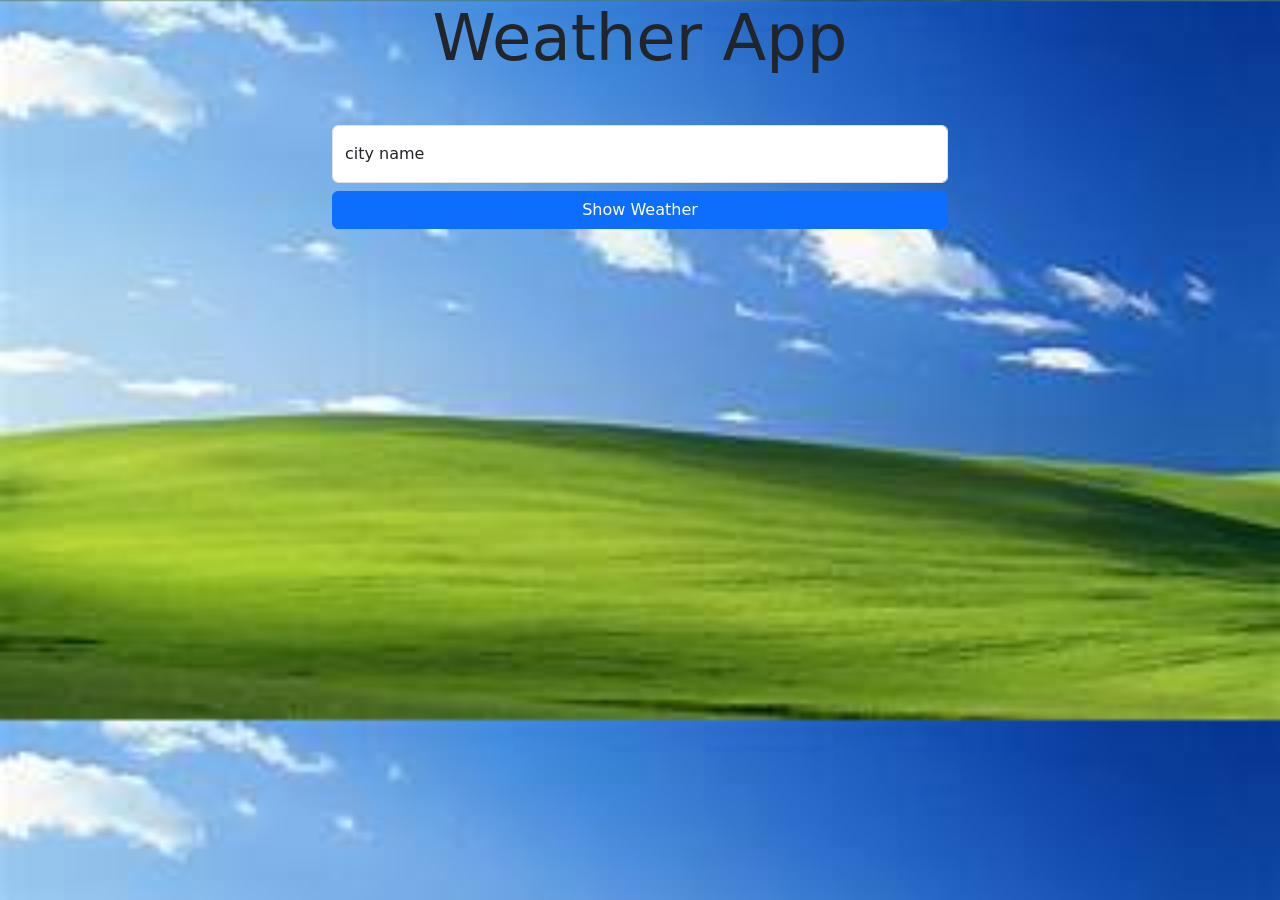
<file: index.html>
<!DOCTYPE html>
<html lang="en">
<head>
    <meta charset="UTF-8">
    <meta name="viewport" content="width=device-width, initial-scale=1">
    <title> Weather App 

    </title>
     <link href="https://cdn.jsdelivr.net/npm/bootstrap@5.3.8/dist/css/bootstrap.min.css" rel="stylesheet"
        integrity="sha384-sRIl4kxILFvY47J16cr9ZwB07vP4J8+LH7qKQnuqkuIAvNWLzeN8tE5YBujZqJLB" crossorigin="anonymous">
         
        </head>
        <body  background="default.jpg" style="background-size: cover;">  
            <h1 class="display-3 text-center"><b>Weather App</b></h1>
            <div class="container w-50 mt-5">
        <div class="row">
            <div class="col ">
                <div class="form-floating">
                    <input type="text" class="form-control" id="cityInput" placeholder="Password">
                    <label for="cityInput">city name</label>
                </div>
                <button class="btn btn-primary w-100 mt-2" id="btnSubmit" onclick="getData()">Show Weather</button>
            </div>
        </div>
        <div class="container w-75">
            <div id="result"></div>
        </div>
    </div>

    <script src="./script.js"></script>
    <script src="https://cdn.jsdelivr.net/npm/bootstrap@5.3.8/dist/js/bootstrap.bundle.min.js"
        integrity="sha384-FKyoEForCGlyvwx9Hj09JcYn3nv7wiPVlz7YYwJrWVcXK/BmnVDxM+D2scQbITxI"
        crossorigin="anonymous"></script>
</body>

</html>
</file>
